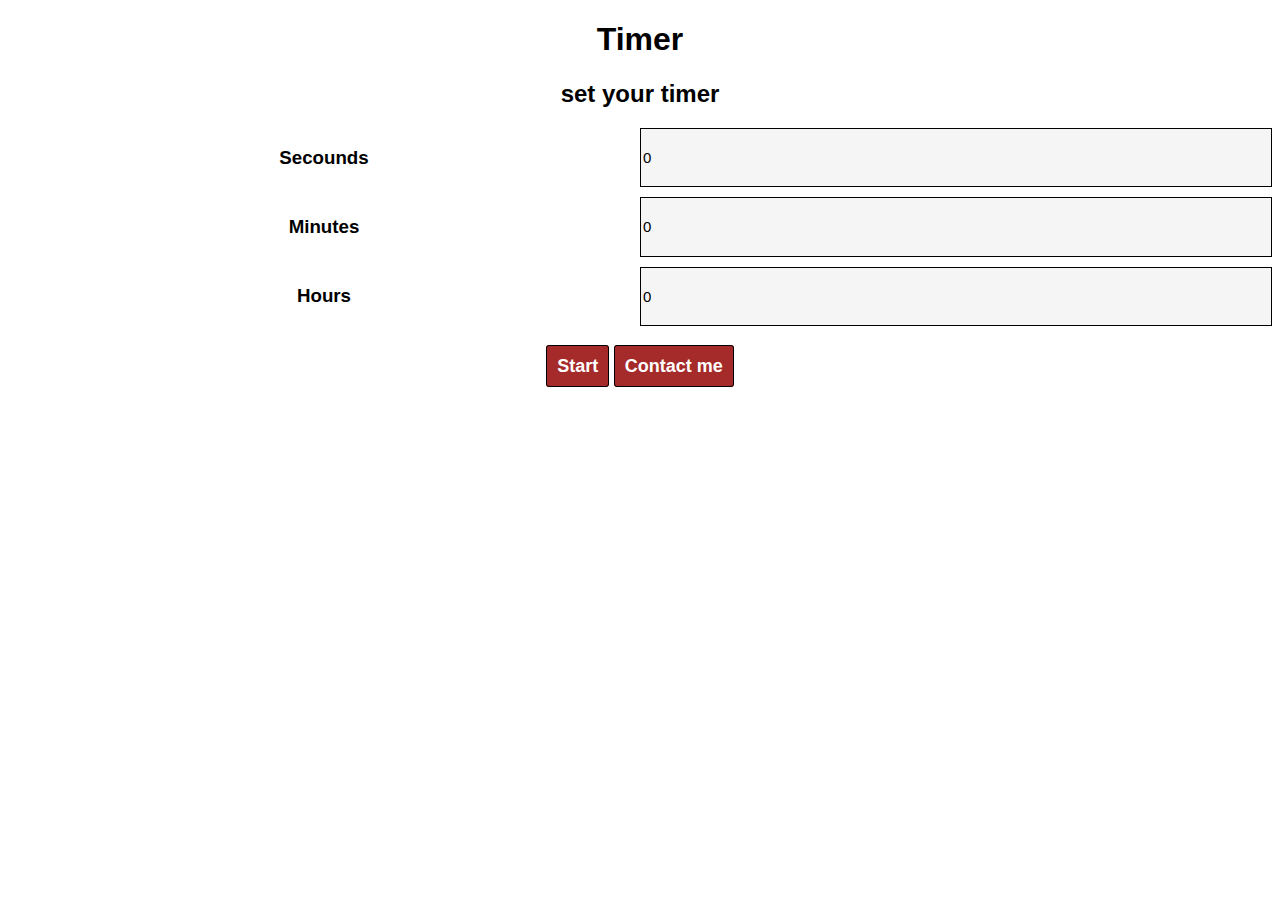
<file: index.html>
<!DOCTYPE html>
<html lang="en">
<head>
    <meta charset="UTF-8">
    <meta name="viewport" content="width=device-width, initial-scale=1.0">
    <meta http-equiv="X-UA-Compatible" content="ie=edge">
    <title>Timer</title>
    <link rel="stylesheet" href="style.css">
</head>
<body>
    <h1>Timer</h1>
    <h2>set your timer</h2>
    <div class="inputs">
        <h3>Secounds</h3>
        <input value="0" id="sec-inp" type="number" max="60" min="0" placeholder="Secounds">
        <h3>Minutes</h3>
        <input value="0" id="min-inp" type="number" max="60" min="0" placeholder="Minutes">
        <h3>Hours</h3>
        <input value="0" id="hou-inp" type="number" max="99" min="0" placeholder="Hours">
    </div>
    <a href="timer.html" onclick="start()">Start</a>
    <a target="_blank" href="https://www.instagram.com/y_g_v/">Contact me</a>
    <script src="script.js"></script>
</body>
</html>
</file>
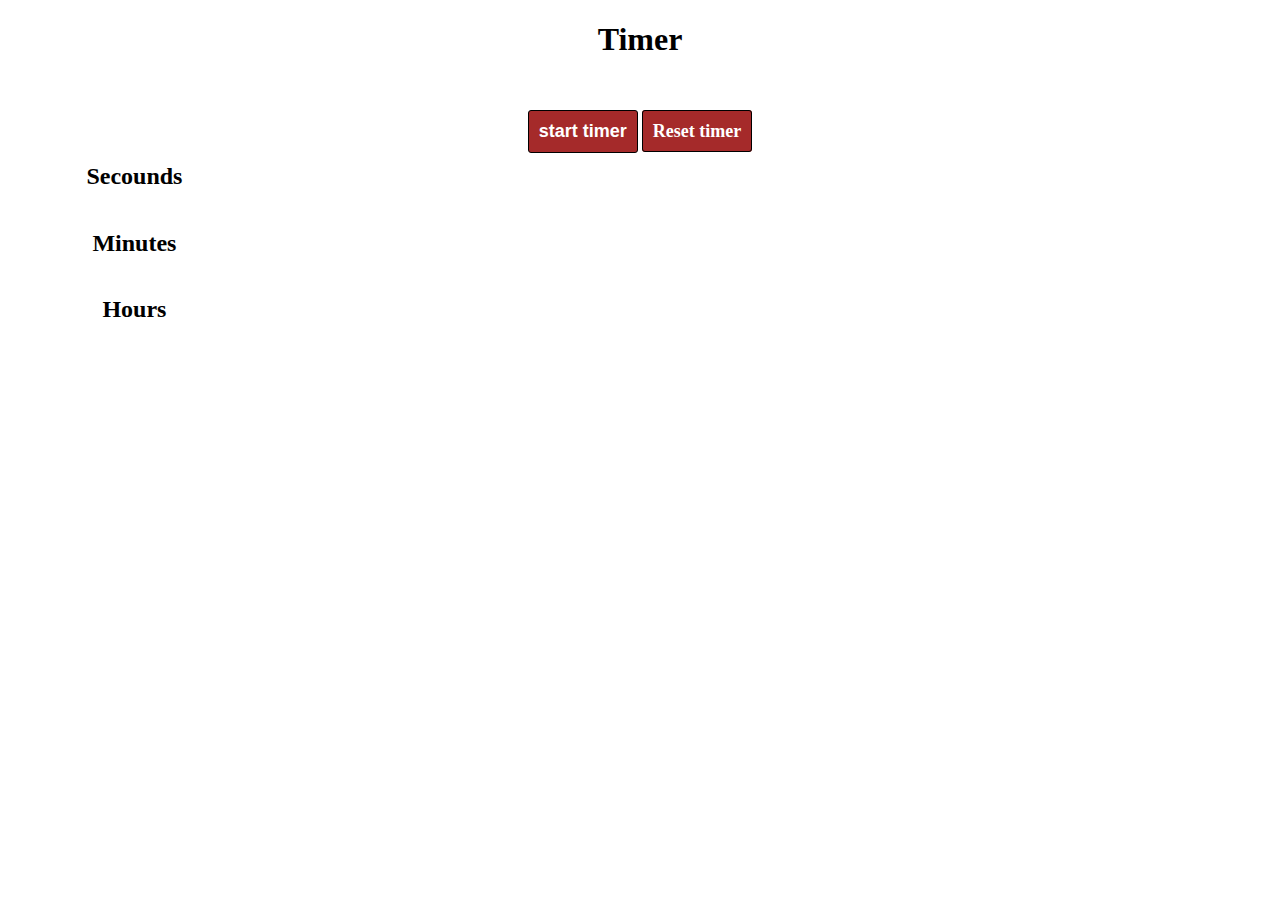
<file: timer.html>
<!DOCTYPE html>
<html lang="en">
<head>
    <meta charset="UTF-8">
    <meta name="viewport" content="width=device-width, initial-scale=1.0">
    <meta http-equiv="X-UA-Compatible" content="ie=edge">
    <title>Timer</title>
    <link rel="stylesheet" href="timer.css">
</head>
<body>
    <h1>Timer</h1>
    <button id="start-btn">start timer</button>
    <a href="index.html" onclick="reset()">Reset timer</a>
    <div class="output">
        <h2>Secounds</h2>
        <h2 id="sec-out">0</h2>
        <h2>Minutes</h2>
        <h2 id="min-out">0</h2>
        <h2>Hours</h2>
        <h2 id="hou-out">0</h2>
        <h1 style="color:green;" id="done-el"></h1>
    </div>
</body>
<script src="script.js"></script>
</html>
</file>
<file: style.css>
body {
    text-align: center;
    font-family: Arial, Helvetica, sans-serif;
    padding-bottom: 100px;
}

.inputs {
    display: grid;
    grid-template-columns: .50fr .50fr;
    row-gap: 10px;
}

.inputs input {
    background-color: whitesmoke;
    border: 1px solid black;
    color: black;
    font-size: 15px;
}

a {
    position: relative;
    top: 30px;
    border: 1px solid black;
    padding: 10px;
    background-color: brown;
    color: white;
    font-size: large;
    font-weight: bold;
    border-radius: 3px;
    transition: 0.15s;
    text-decoration: none;
}

a:hover {
    background-color: rgb(233, 25, 25)
}
a:active {
    background-color: white;
    color: rgb(233, 25, 25);
}
</file>
<file: timer.css>
body {
    text-align: center;
}
.output {
    display: grid;
    grid-template-columns: 20% 30%;
    margin-top: 20px;
}


button {
    position: relative;
    top: 30px;
    border: 1px solid black;
    padding: 10px;
    background-color: brown;
    color: white;
    font-size: large;
    font-weight: bold;
    border-radius: 3px;
    transition: 0.15s;
    text-decoration: none;
}

button:hover {
    background-color: rgb(233, 25, 25);
}
button:active {
    background-color: white;
    color: rgb(233, 25, 25);
}

a {
    position: relative;
    top: 30px;
    border: 1px solid black;
    padding: 10px;
    background-color: brown;
    color: white;
    font-size: large;
    font-weight: bold;
    border-radius: 3px;
    transition: 0.15s;
    text-decoration: none;
}

a:hover {
    background-color: rgb(233, 25, 25);
}
a:active {
    background-color: white;
    color: rgb(233, 25, 25);
}
</file>
